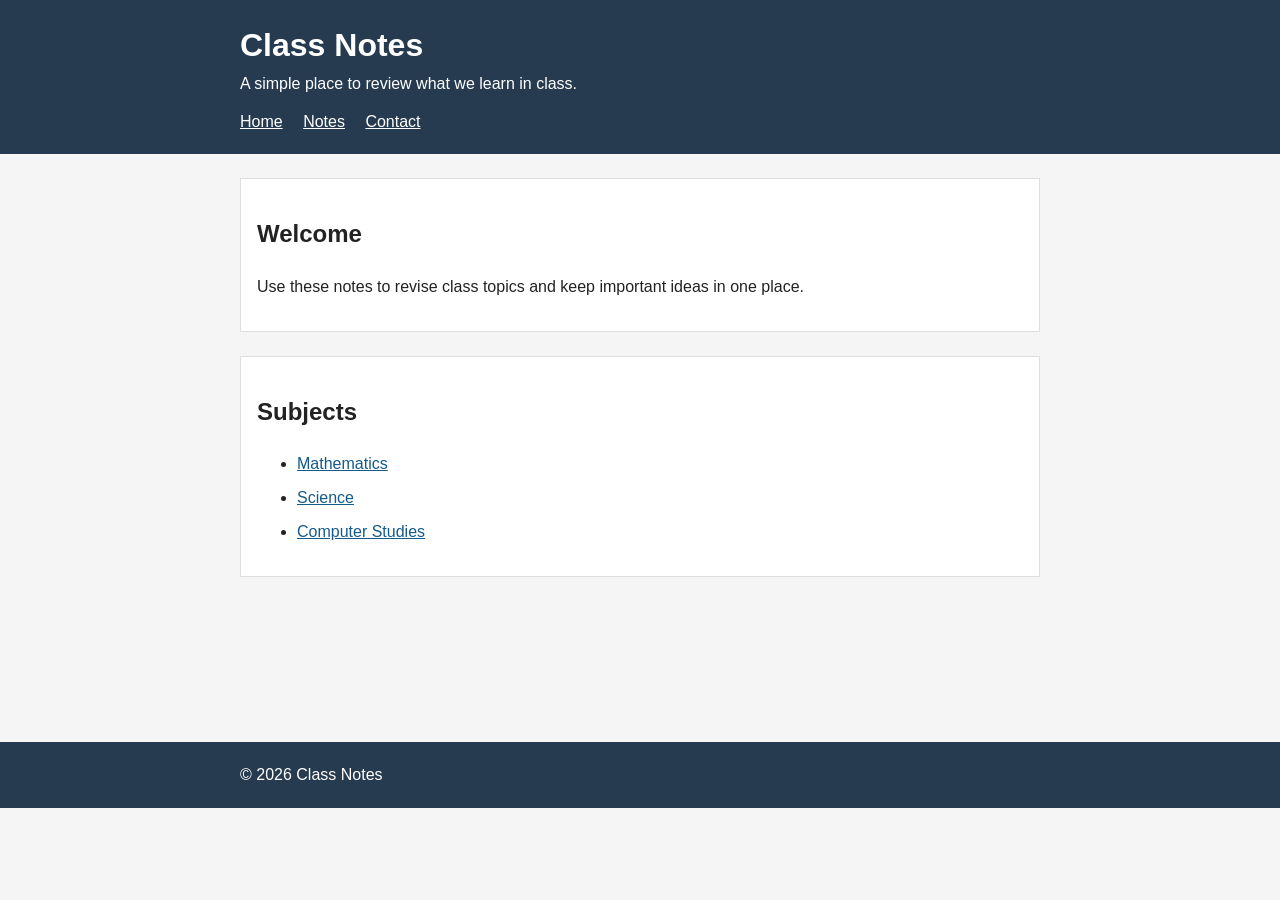
<file: 18-11-2026/index.html>
<!DOCTYPE html>
<html lang="en">
<head>
    <meta charset="UTF-8">
    <meta name="viewport" content="width=device-width, initial-scale=1.0">
    <title>Class Notes</title>
    <link rel="stylesheet" href="style.css">
</head>
<body>
    <header class="site-header">
        <div class="container">
            <h1>Class Notes</h1>
            <p>A simple place to review what we learn in class.</p>
            <nav aria-label="Main navigation">
                <a href="index.html">Home</a>
                <a href="notes.html">Notes</a>
                <a href="contact.html">Contact</a>
            </nav>
        </div>
    </header>

    <main class="container">
        <section>
            <h2>Welcome</h2>
            <p>Use these notes to revise class topics and keep important ideas in one place.</p>
        </section>

        <section>
            <h2>Subjects</h2>
            <ul class="subject-list">
                <li><a href="notes.html#mathematics">Mathematics</a></li>
                <li><a href="notes.html#science">Science</a></li>
                <li><a href="notes.html#computer-studies">Computer Studies</a></li>
            </ul>
        </section>
    </main>

    <footer class="site-footer">
        <div class="container">
            <p>&copy; 2026 Class Notes</p>
        </div>
    </footer>
</body>
</html>
</file>
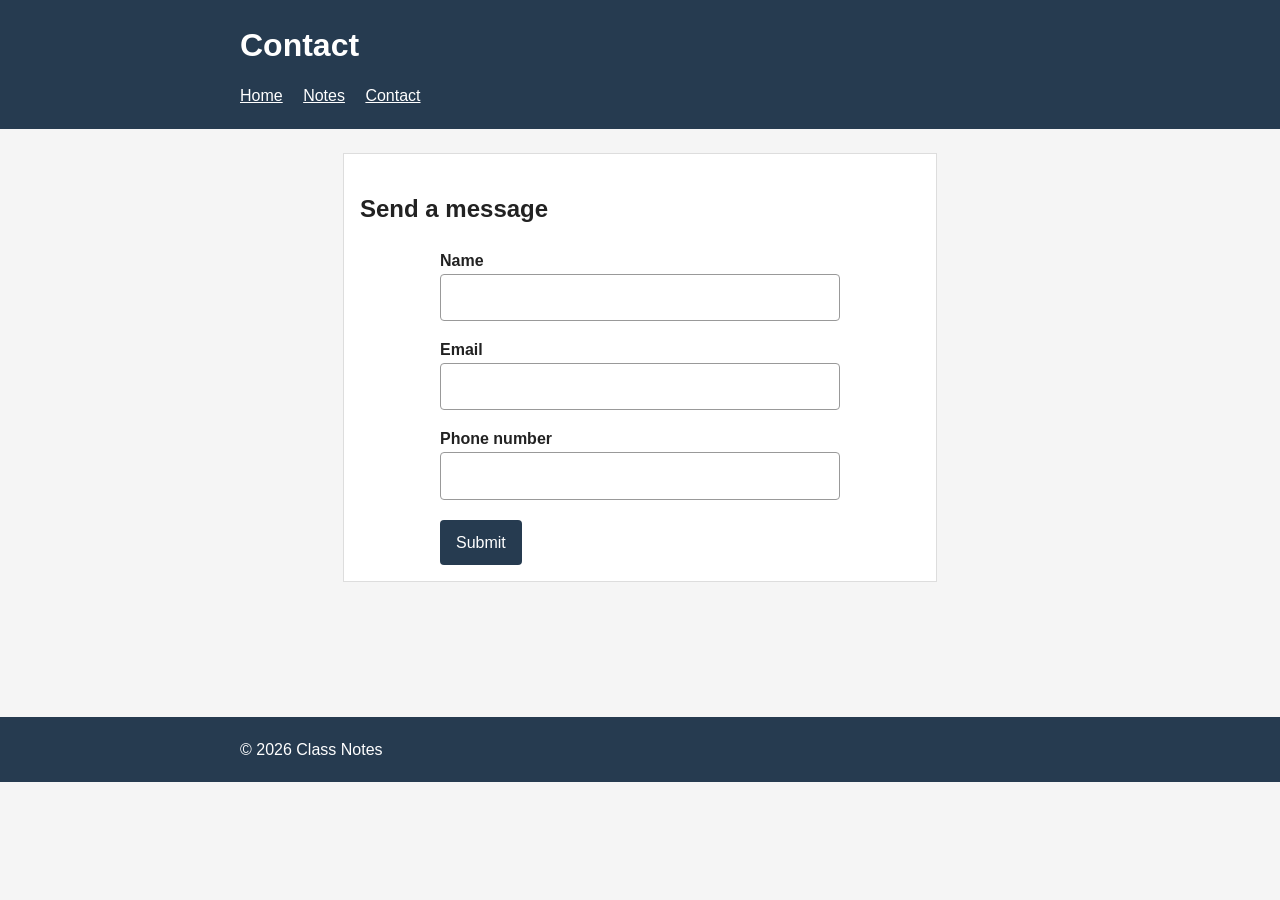
<file: 18-11-2026/contact.html>
<!DOCTYPE html>
<html lang="en">
<head>
    <meta charset="UTF-8">
    <meta name="viewport" content="width=device-width, initial-scale=1.0">
    <title>Contact | Class Notes</title>
    <link rel="stylesheet" href="style.css">
</head>
<body>
    <header class="site-header">
        <div class="container">
            <h1>Contact</h1>
            <nav aria-label="Main navigation">
                <a href="index.html">Home</a>
                <a href="notes.html">Notes</a>
                <a href="contact.html">Contact</a>
            </nav>
        </div>
    </header>

    <main class="container">
        <section class="contact-section">
            <h2>Send a message</h2>
            <form class="contact-form" action="#" method="post">
                <label for="name">Name</label>
                <input type="text" id="name" name="name" autocomplete="name" required>

                <label for="email">Email</label>
                <input type="email" id="email" name="email" autocomplete="email" required>

                <label for="phone">Phone number</label>
                <input
                    type="tel"
                    id="phone"
                    name="phone"
                    autocomplete="tel"
                    pattern="[0-9()+.\s-]{7,20}"
                    title="Enter 7 to 20 characters using numbers, spaces, or + ( ) . -"
                    required
                >

                <button type="submit">Submit</button>
            </form>
        </section>
    </main>

    <footer class="site-footer">
        <div class="container">
            <p>&copy; 2026 Class Notes</p>
        </div>
    </footer>
</body>
</html>
</file>
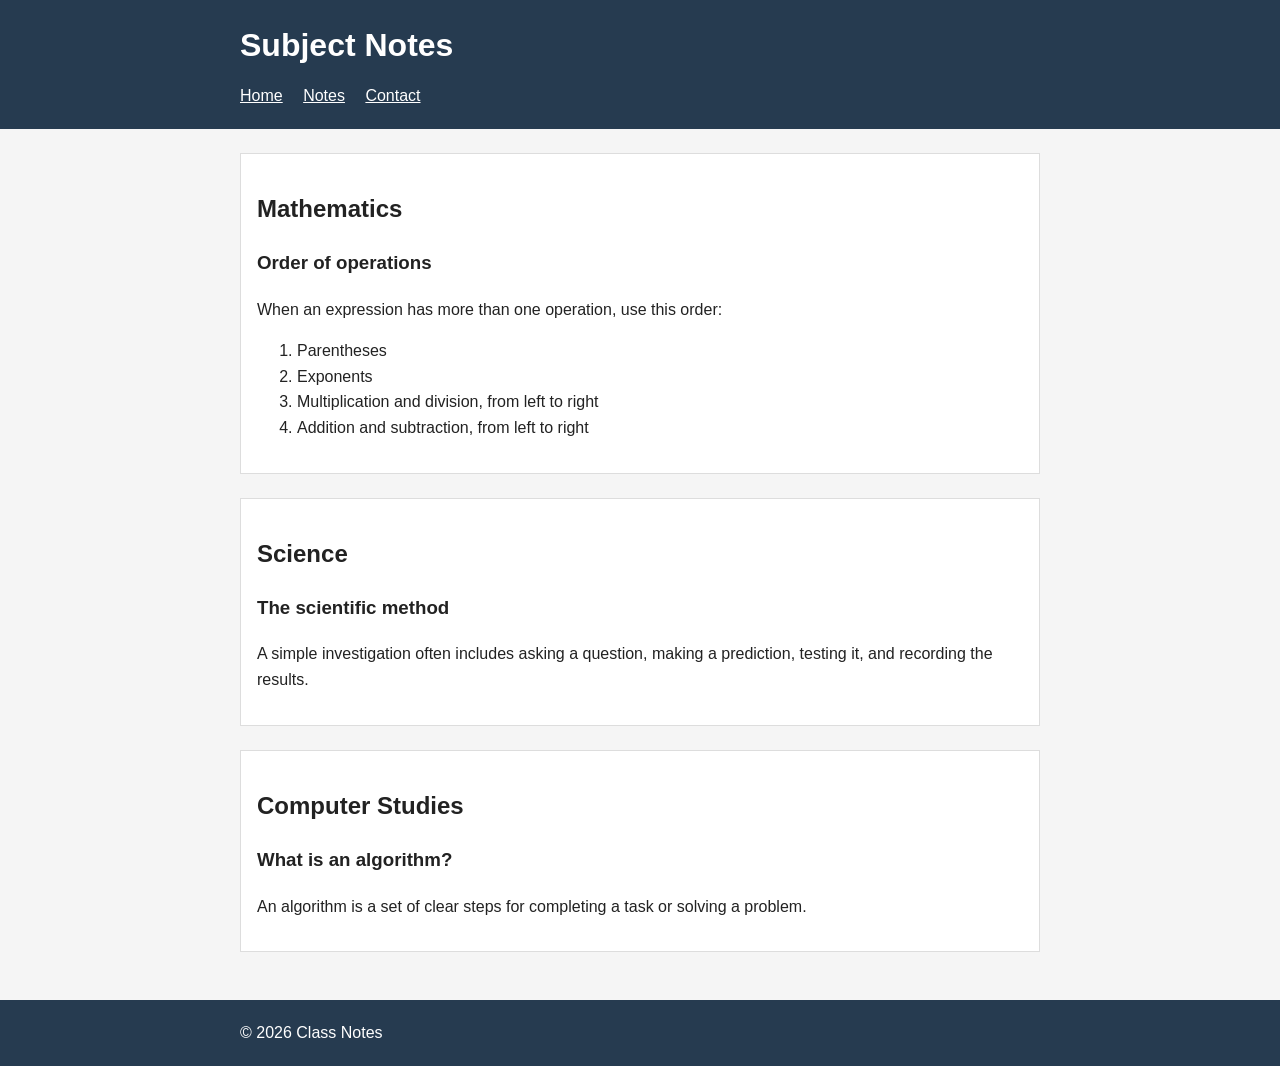
<file: 18-11-2026/notes.html>
<!DOCTYPE html>
<html lang="en">
<head>
    <meta charset="UTF-8">
    <meta name="viewport" content="width=device-width, initial-scale=1.0">
    <title>Subject Notes | Class Notes</title>
    <link rel="stylesheet" href="style.css">
</head>
<body>
    <header class="site-header">
        <div class="container">
            <h1>Subject Notes</h1>
            <nav aria-label="Main navigation">
                <a href="index.html">Home</a>
                <a href="notes.html">Notes</a>
                <a href="contact.html">Contact</a>
            </nav>
        </div>
    </header>

    <main class="container">
        <section id="mathematics">
            <h2>Mathematics</h2>
            <h3>Order of operations</h3>
            <p>When an expression has more than one operation, use this order:</p>
            <ol>
                <li>Parentheses</li>
                <li>Exponents</li>
                <li>Multiplication and division, from left to right</li>
                <li>Addition and subtraction, from left to right</li>
            </ol>
        </section>

        <section id="science">
            <h2>Science</h2>
            <h3>The scientific method</h3>
            <p>A simple investigation often includes asking a question, making a prediction, testing it, and recording the results.</p>
        </section>

        <section id="computer-studies">
            <h2>Computer Studies</h2>
            <h3>What is an algorithm?</h3>
            <p>An algorithm is a set of clear steps for completing a task or solving a problem.</p>
        </section>
    </main>

    <footer class="site-footer">
        <div class="container">
            <p>&copy; 2026 Class Notes</p>
        </div>
    </footer>
</body>
</html>
</file>
<file: 18-11-2026/style.css>
body {
    margin: 0;
    color: #222;
    background-color: #f5f5f5;
    font-family: Arial, sans-serif;
    line-height: 1.6;
}

.container {
    width: 90%;
    max-width: 800px;
    margin: 0 auto;
}

.site-header,
.site-footer {
    padding: 20px 0;
    color: white;
    background-color: #263b50;
}

.site-header h1,
.site-header p,
.site-footer p {
    margin: 0;
}

nav {
    margin-top: 12px;
}

nav a {
    margin-right: 16px;
    color: white;
}

main {
    min-height: 60vh;
    padding: 24px 0;
}

section {
    margin-bottom: 24px;
    padding: 16px;
    background-color: white;
    border: 1px solid #ddd;
}

.subject-list li {
    margin: 8px 0;
}

a {
    color: #145a8d;
}

.contact-section {
    max-width: 560px;
    margin: 0 auto 24px;
}

.contact-form {
    max-width: 400px;
    margin: 0 auto;
}

.contact-form label {
    display: block;
    margin-top: 16px;
    font-weight: bold;
}

.contact-form input {
    display: block;
    width: 100%;
    box-sizing: border-box;
    margin: 0 auto;
    padding: 10px;
    border: 1px solid #999;
    border-radius: 4px;
    font: inherit;
}

.contact-form button {
    margin-top: 20px;
    padding: 10px 16px;
    color: white;
    background-color: #263b50;
    border: 0;
    border-radius: 4px;
    font: inherit;
    cursor: pointer;
}
</file>
